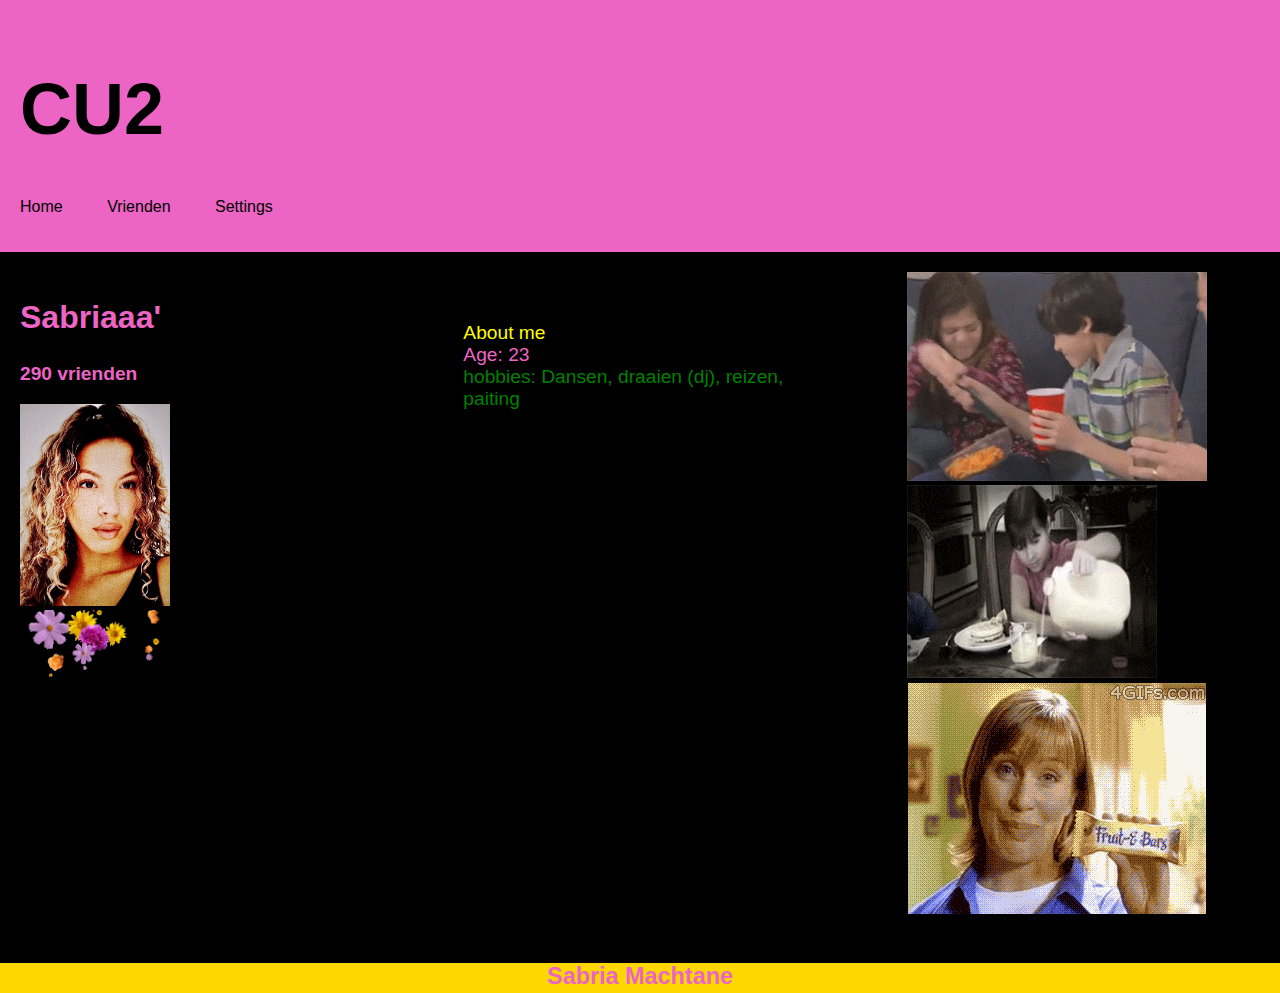
<file: index.html>
<!DOCTYPE html>
<html lang="en">
<head>
    <meta charset="UTF-8">
    <meta name="viewport" content="width=device-width, initial-scale=1.0">
    <meta http-equiv="X-UA-Compatible" content="ie=edge">
    <title>Document</title>
    <link rel="stylesheet" href="style.css">
</head>
<body> 
    <nav>  
        <h1>CU2</h1>
        <ul class="d-block">
            <li class="nav-item negative-margin">Home</li>
            <li class="nav-item">Vrienden</li>
            <li class="nav-item">Settings</li>
        </ul>
    </nav>

    <div class="d-flex">
        <div class="flex-1 padding-20px">
            <h2>Sabriaaa'</h2>
            <p class="friends">290 vrienden</p>

            <img src="images/profielfoto.JPG" alt="profielfoto" class="profielfoto"> <br>
            <img src="images/flowers.gif" alt="flowers" class="flowers"> 
        </div>
        <div style="flex: 1; padding: 70px; font-size: 1.2em;">
            <span style="color: yellow;">About me </span> <br>
            <span> Age: 23</span> <br>
            <span style="color: green;">hobbies: Dansen, draaien (dj), reizen, paiting </span> <br>
            
        </div>
        <div style="flex: 1; padding: 20px">
            <img src="images/reclame-2.gif" alt="">
            <img src="images/reclame-3.gif" alt="">
            <img src="images/reclame-4.gif" alt="">
        </div>
    </div>
    <footer> 
        <h3>Sabria Machtane </h3>
    </footer>
    
</body>
</html>
</file>
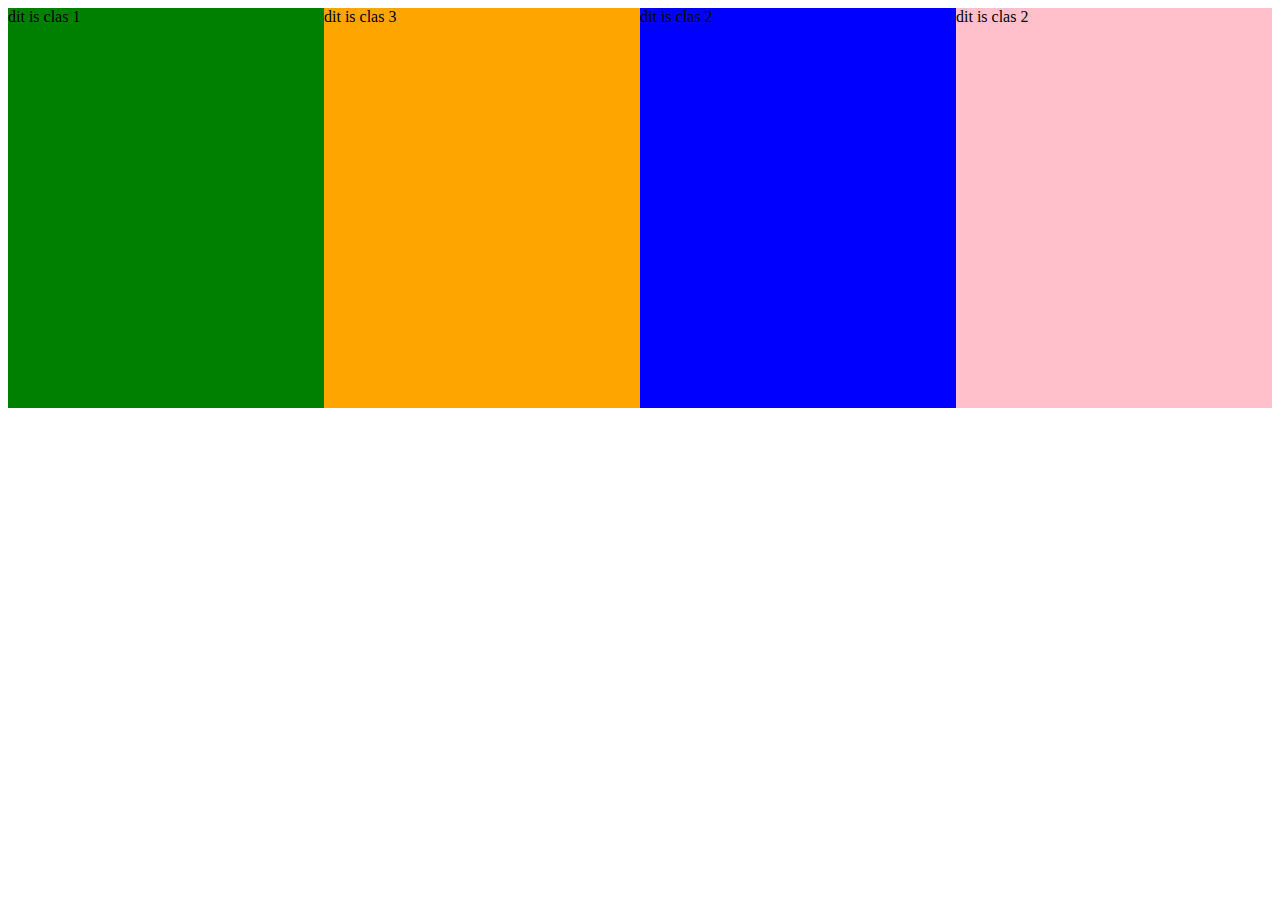
<file: test.html>
<!DOCTYPE html>
<html lang="en">
<head>
    <meta charset="UTF-8">
    <meta name="viewport" content="width=device-width, initial-scale=1.0">
    <title>Test</title>
</head>
<body>
    <div style="display: flex; height: 400px;">
        <div style="background-color: green; flex: 1;"><span>dit is clas 1</span></div>
        <div style="background-color: orange; flex: 1"><span>dit is clas 3</span></div>
        <div style="background-color: blue; flex: 1;"><span>dit is clas 2</span></div>
        <div style="background-color: pink; flex: 1;"><span>dit is clas 2</span></div>
    </div>
</body>
</html>
</file>
<file: style.css>
body {
   background-color: black;
   color: rgb(236, 101, 196);
   font-family: "Comic Sans MS", cursive, sans-serif;
   margin: 0px;
   padding: 0px;
}

h2 {
    font-size: 2rem;
}

nav {
    background-color: rgb(236, 101, 196);
    padding:20px;
    color:black;
}

.nav-item {
    display: inline-block; 
    margin-left: 40px;
}

.negative-margin {
    margin-left: -40px;
}

h1 {
    font-family: Impact, Haettenschweiler, 'Arial Narrow Bold', sans-serif;
    font-size: 4.5rem;
    color: black;
}

.d-block {
    display: block;
}

.d-flex {
    display: flex;
}

.flex-1 {
    flex: 1;
}

.padding-20px {
    padding: 20px;
}

.flowers { 
    width: 150px;
}

.profielfoto {
    width: 150px;

}

.friends {
    font-size: 1.2rem;
    font-weight: bold;
}

footer {
    background-color: gold;
    width: 100%;
    height: 30px;
    text-align: center;
    font-size: 20px;
}
</file>
